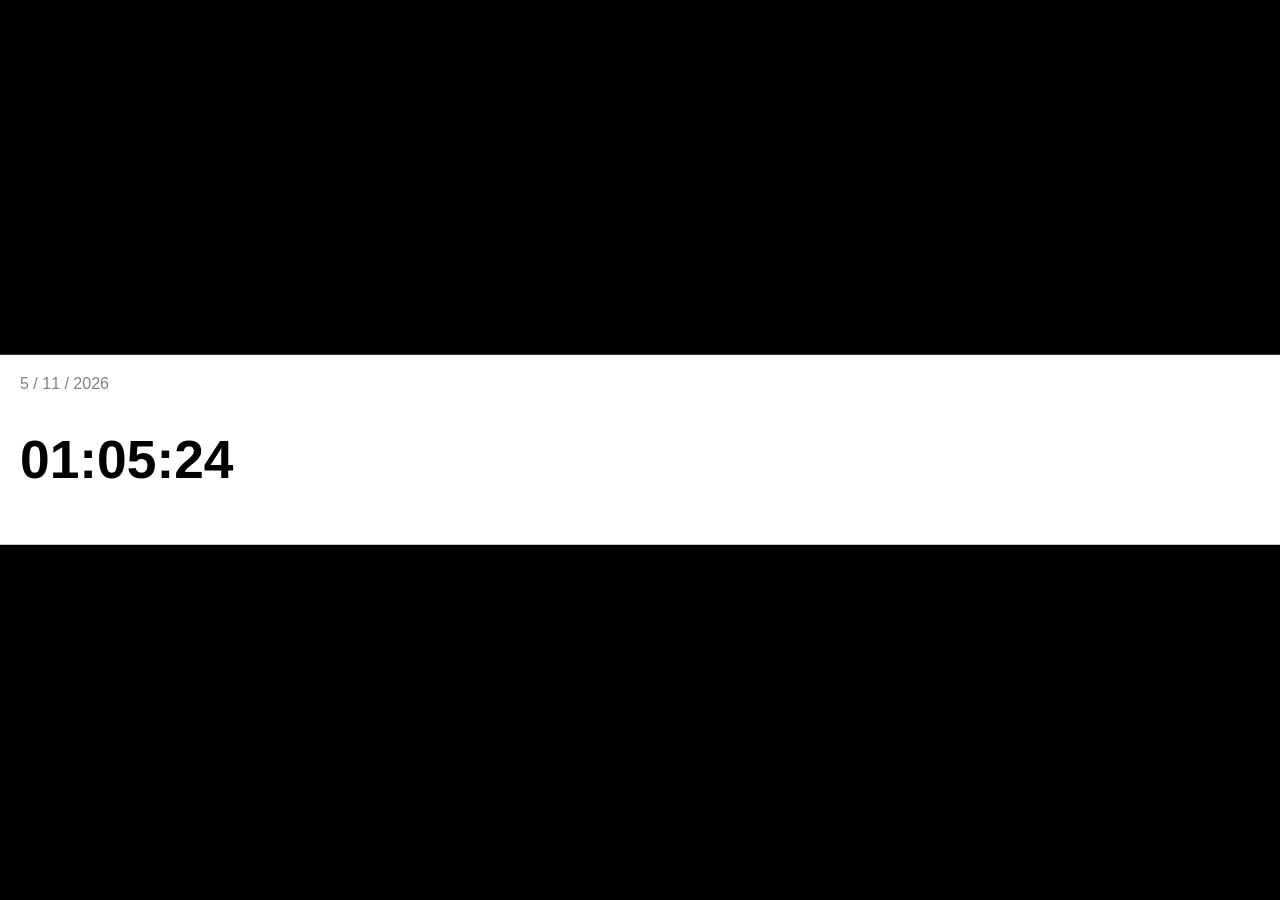
<file: EXC02/index.html>
<!doctype html>
<html lang="pt-BR">
  <head>
    <meta charset="UTF-8" />
    <meta name="viewport" content="width=device-width, initial-scale=1.0" />
    <title>Relógio Digital</title>
  </head>
  <body>
    <style>
      * {
        width: 0;
        padding: 0;
        box-sizing: border-box;
        font-family:
          "Gill Sans", "Gill Sans MT", Calibri, "Trebuchet MS", sans-serif;
      }
      body {
        background-color: black;
      }
      .container {
        background-color: white;
        width: 100%;

        padding: 20px;
        position: absolute;
        left: 50%;
        top: 50%;
        transform: translate(-50%, -50%);
        display: flex;
        align-items: center;
        justify-content: center;
      }
      .content {
        position: relative;

        flex-direction: column;
        width: 100%;
      }
      div span {
        color: gray;
      }
      div h1 {
        text-align: center;

        font-size: 40pt;
      }
    </style>

    <div class="container">
      <div class="content">
        <span id="data"></span>
        <h1 id="hours">13:30:23</h1>
      </div>
    </div>

    <script>
      function Data() {
        const dataText = document.getElementById("data");
        const data = new Date();

        const Ano = data.getFullYear();
        const Mes = data.getMonth();
        const Dia = data.getDate();

        dataText.innerHTML = `${Dia} / ${Mes} / ${Ano}`;
      }
      function horaAtual() {
        const agora = new Date();

        const hourText = document.getElementById("hours");

        const Hora = String(agora.getHours()).padStart(2, "0");
        const Minutos = String(agora.getMinutes()).padStart(2, "0");
        const Segundos = String(agora.getSeconds()).padStart(2, "0");

        let textFormat = `${Hora}:${Minutos}:${Segundos}`;
        hourText.innerHTML = textFormat;

        console.log(Hora, Minutos, Segundos);
      }

      setInterval(horaAtual, 1000);

      horaAtual();
      Data();
    </script>
  </body>
</html>
</file>
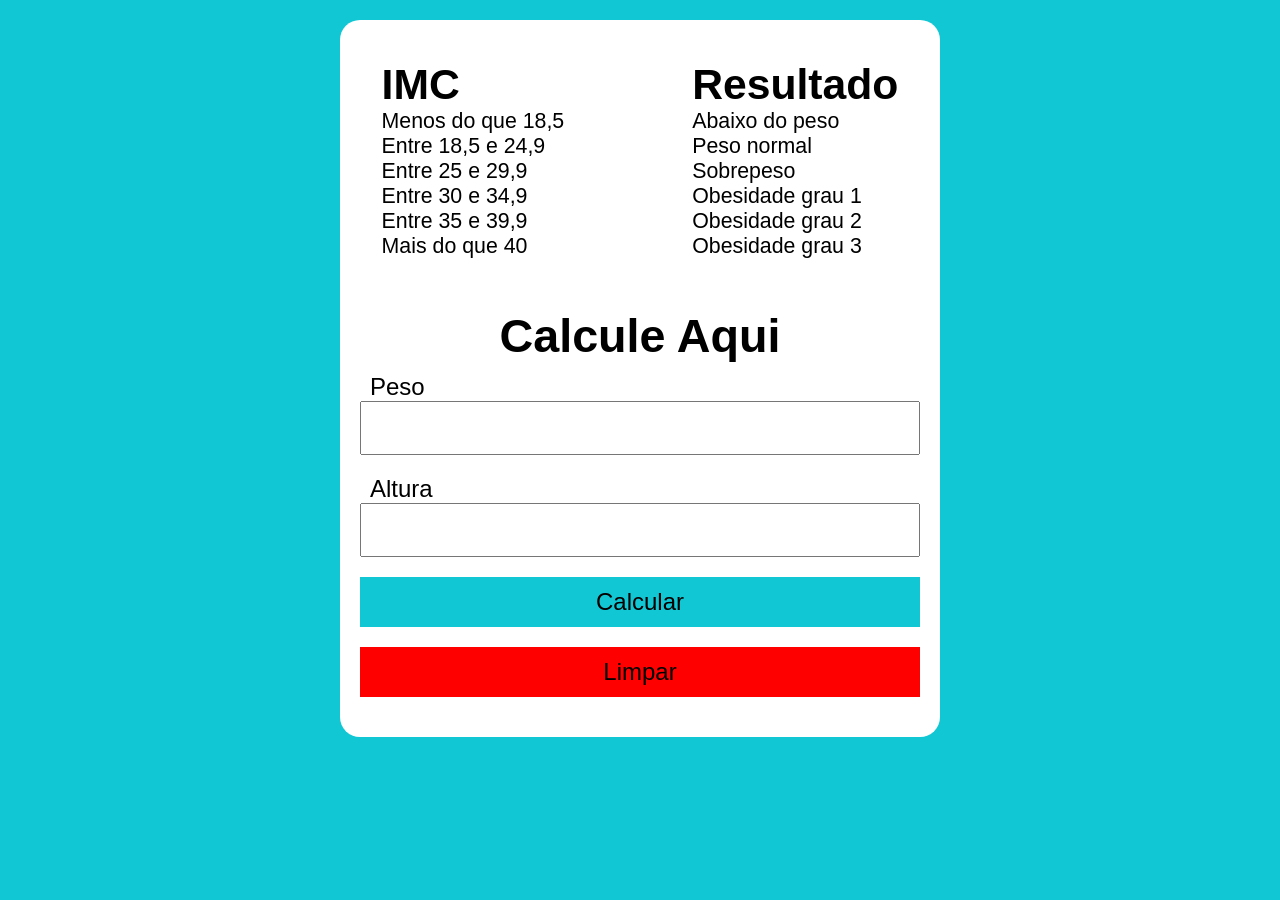
<file: Exercicio__IMC/index.html>
<!DOCTYPE html>
<html lang="pt-BR">

<head>
    <meta charset="UTF-8">
    <meta name="viewport" content="width=device-width, initial-scale=1.0">
    <title>Exercicio IMC</title>
    <!-- Links -->
    <link rel="stylesheet" href="Style.css">
</head>

<body>
    <div class="container">
        <div class="BodyTable">
            <div class="textTopo01">
                <h1>IMC</h1>
                <p>
                    Menos do que 18,5 <br>
                    Entre 18,5 e 24,9 <br>
                    Entre 25 e 29,9 <br>
                    Entre 30 e 34,9 <br>
                    Entre 35 e 39,9 <br>
                    Mais do que 40
                </p>
            </div>
            <div class="textTopo02">
                <h1>Resultado</h1>
                <p>
                    Abaixo do peso <br>
                    Peso normal <br>
                    Sobrepeso <br>
                    Obesidade grau 1 <br>
                    Obesidade grau 2 <br>
                    Obesidade grau 3 <br>
                </p>
            </div>
        </div>
        <div class="InputANDButton">
            <h1>Calcule Aqui</h1>
            <label for="Peso">Peso</label>
            <input type="text" id="Peso">
            <label for="Altura">Altura</label>
            <input type="text" id="Altura">
            <button onclick="Calcular()">Calcular</button>
            <button onclick="Clear()" id="buttonLimpar">Limpar</button>
        </div>
        <div id="Resultado"></div>
    </div>
    <!-- Link -->
    <script src="Main.js"></script>
</body>

</html>
</file>
<file: Exercicio__IMC/Style.css>
* {
    margin: 0;
    padding: 0;
    font-family: Arial, Helvetica, sans-serif;
}

body {
    margin: auto;
    background: rgb(18, 199, 212);
}

.container {
    background-color: rgb(255, 255, 255);
    width: 600px;
    margin: 20px auto;
    border-radius: 20px;
}

.BodyTable {
    display: flex;
    justify-content: center;
    gap: 8rem;
    padding: 40px;
}

.textTopo01 {
    font-size: 16pt;
   
}

.textTopo02 {
    font-size: 16pt;
}

.InputANDButton {
    display: flex;
    flex-direction: column;
    justify-content: center;
    margin-left: 20px;
    margin-right: 20px;
    
}
.InputANDButton label{
    font-size: 18pt;
    margin-left: 10px;
}
.InputANDButton input{
    margin-bottom: 20px;
    height: 50px;
    padding: 0 24px;
    font-size: 18pt;
}
.InputANDButton input:focus{
    outline: 2px solid blue;
}

.InputANDButton button {
    margin-bottom: 20px;
    height: 50px;
    background-color: rgb(18, 199, 212) ;
    border: none;
    font-size: 18pt;
    cursor: pointer;
}
.InputANDButton button:hover{
    background-color:  rgb(21, 132, 139);
}
.InputANDButton h1{
    margin: 10px auto;
    font-size: 35pt;
    font-weight: 600;
}
#Resultado{
    text-align: center;
    padding-bottom: 20px;
    margin-left: 20px;
    margin-right: 20px;
    font-size: 12pt;
    color: #fff;
}
#buttonLimpar{
    margin-bottom: 20px;
    height: 50px;
    background-color: rgb(255, 0, 0) ;
    border: none;
    font-size: 18pt;
    cursor: pointer;
}
#buttonLimpar:hover{
    background-color:  rgb(199, 0, 0);
}
</file>
